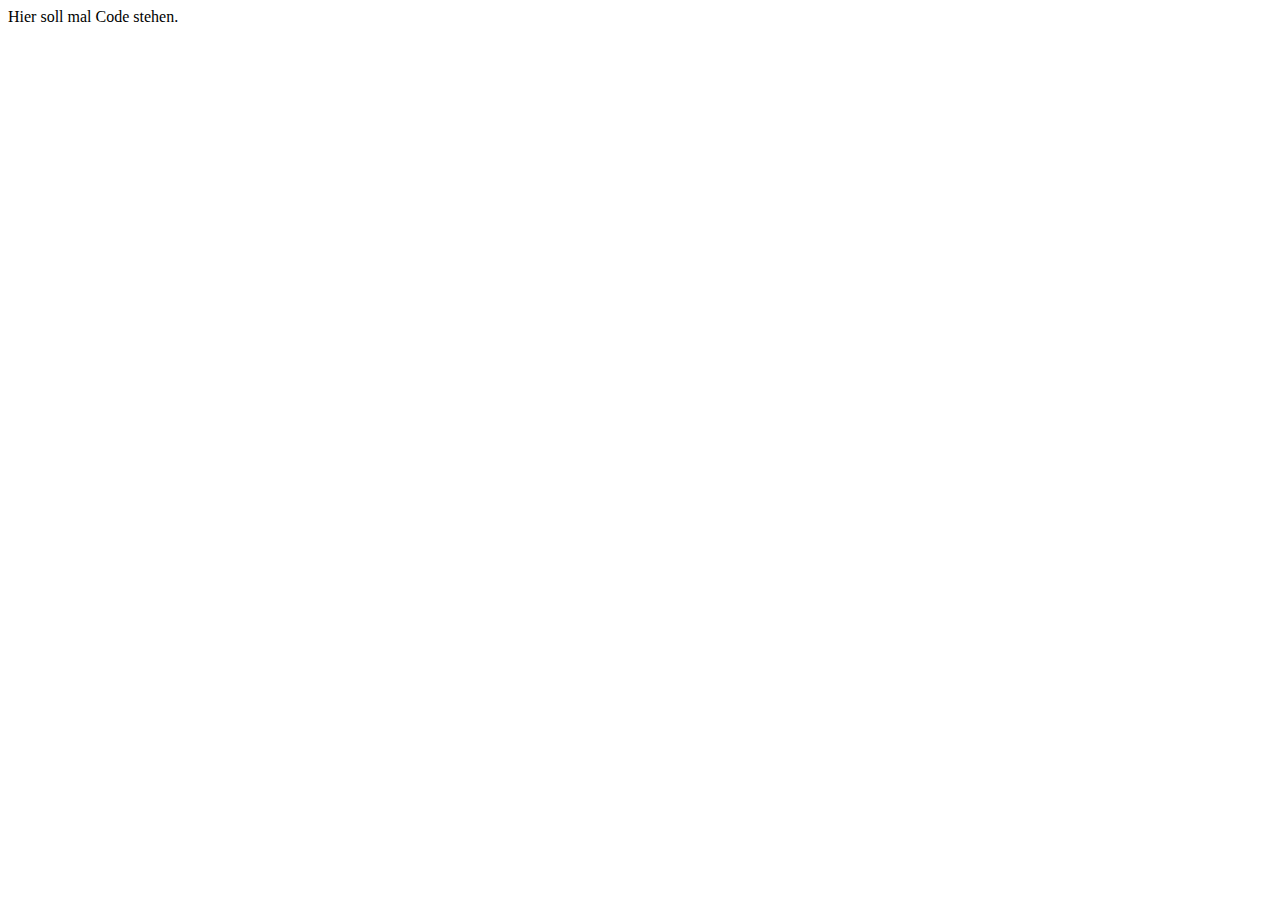
<file: Coder/index.html>
﻿<!DOCTYPE html>
<html>
<head>
<meta http-equiv="Content-Type" content="text/html; charset=utf-8"/>
    <meta charset="utf-8" />
    <title>Coder</title>
    <link href="css/default.css" rel="stylesheet" />
</head>
<body>
    <div>Hier soll mal Code stehen.</div>
    <script src="js/main.js"></script>
</body>
</html>
</file>
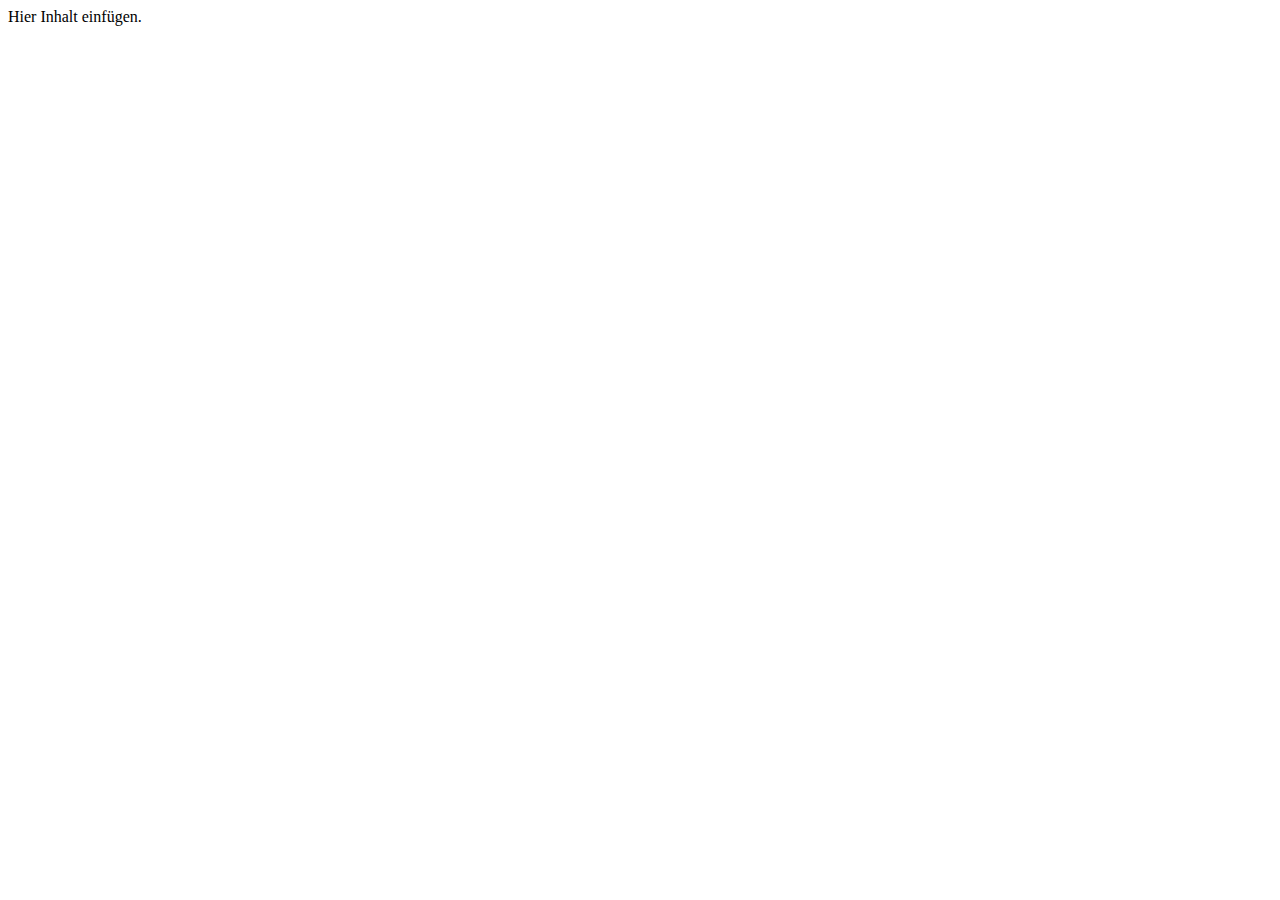
<file: Coder/Coder/index.html>
﻿<!DOCTYPE html>
<html>
<head>
<meta http-equiv="Content-Type" content="text/html; charset=utf-8"/>
    <meta charset="utf-8" />
    <title>Coder</title>
    <link href="css/default.css" rel="stylesheet" />
</head>
<body>
    <div>Hier Inhalt einfügen.</div>
    <script src="js/main.js"></script>
</body>
</html>
</file>
<file: Coder/css/default.css>
﻿body {
  /* Heben Sie diese Auskommentierung auf, um Bildlauf und Zoomen zu aktivieren.
  touch-action: manipulation;
  */
}
</file>
<file: Coder/Coder/css/default.css>
﻿body {
  /* Heben Sie diese Auskommentierung auf, um Bildlauf und Zoomen zu aktivieren.
  touch-action: manipulation;
  */
}
</file>
